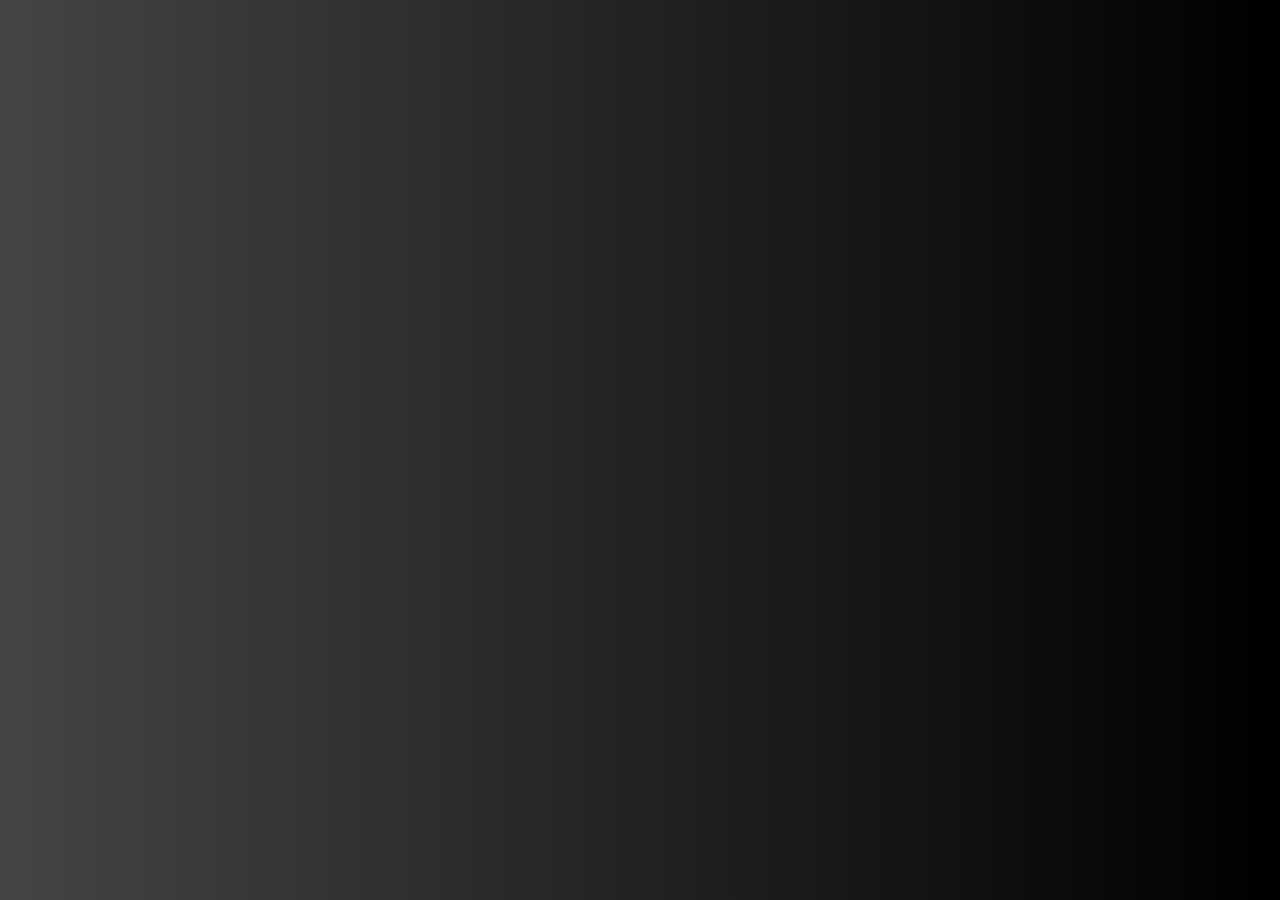
<file: test.html>
<!DOCTYPE html>
<html lang="en">
<head>
    <meta charset="UTF-8">
    <meta name="viewport" content="width=device-width, initial-scale=1.0">
    <title>This is just for testing</title>
    <link rel="stylesheet" href="test.css">
</head>
<body>
    <div class="container">
    <div class="pseudo-cursor"></div>
</div>
</body>
</html>
</file>
<file: test.css>
body {
    background-image: linear-gradient(to right, rgb(69, 69, 69), black);
}

body:hover {
    background-color: aliceblue;
}
</file>
